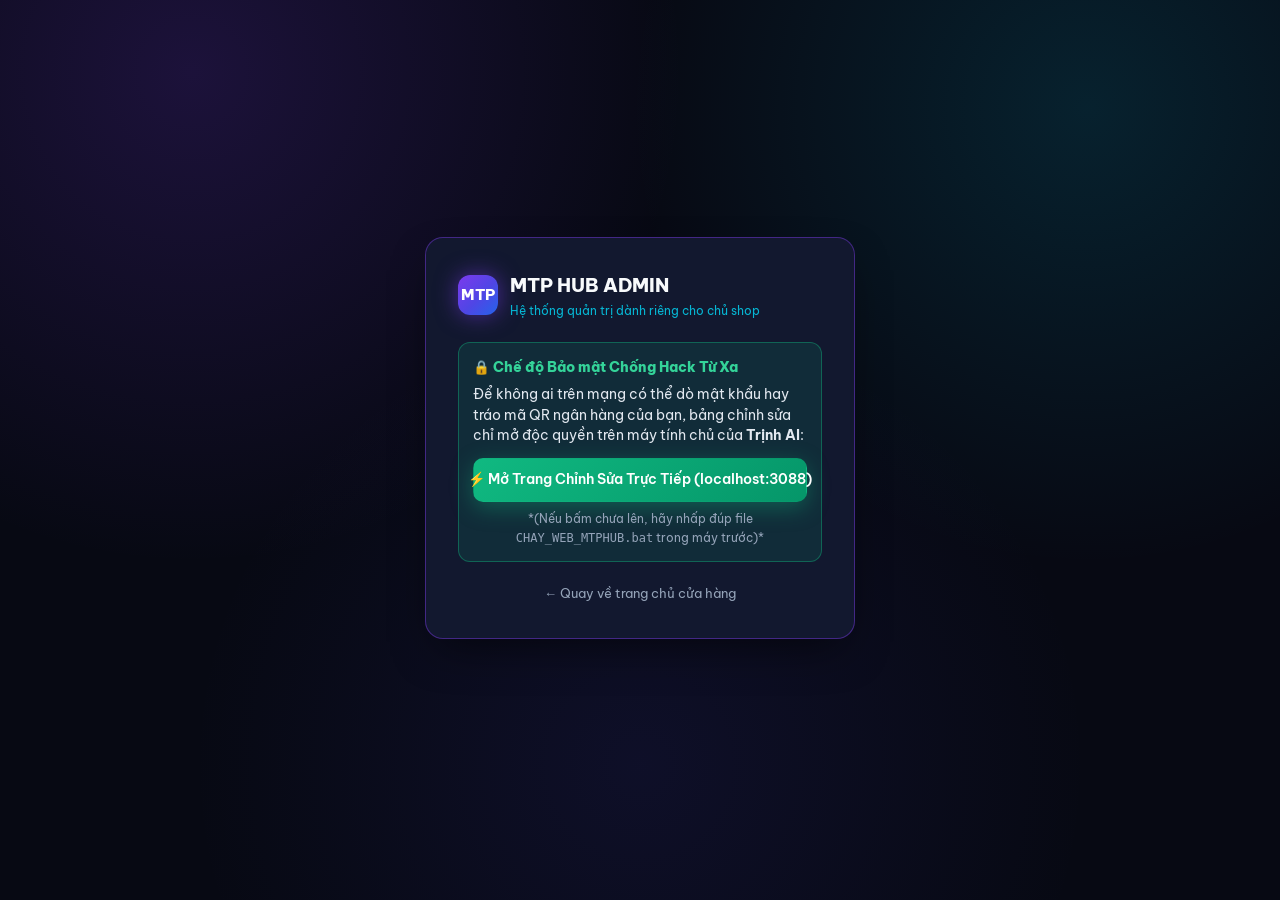
<file: admin.html>
<!DOCTYPE html>
<html lang="vi">
<head>
  <meta charset="UTF-8" />
  <meta name="viewport" content="width=device-width, initial-scale=1.0" />
  <title>MTP Hub Admin — Quản Trị Cửa Hàng & Cấp Key</title>
  <link rel="stylesheet" href="css/styles.css" />
</head>
<body>
  <div id="toastWrap" class="toast-wrap"></div>

  <!-- ======================================================================
       MÀN HÌNH ĐĂNG NHẬP ADMIN
       ====================================================================== -->
  <div id="adminLoginScreen" style="min-height:100vh; display:flex; align-items:center; justify-content:center; padding:20px;">
    <div class="panel-card" style="width:100%; max-width:430px; padding:32px; border-color:rgba(124,58,237,0.45); box-shadow:var(--shadow-card);">
      <div style="display:flex; align-items:center; gap:12px; margin-bottom:22px;">
        <div class="brand-mark">MTP</div>
        <div>
          <div style="font-weight:800; font-size:19px;">MTP HUB ADMIN</div>
          <div style="font-size:12px; color:var(--accent-cyan);">Hệ thống quản trị dành riêng cho chủ shop</div>
        </div>
      </div>

      <div id="cloudAdminNotice" style="display:none; margin-bottom:18px; padding:14px; border-radius:12px; background:rgba(16,185,129,0.12); border:1px solid rgba(16,185,129,0.4); font-size:13.5px; line-height:1.55;">
        <div style="font-weight:800; color:#34d399; margin-bottom:6px;">🔒 Chế độ Bảo mật Chống Hack Từ Xa</div>
        <div style="color:#e2e8f0; margin-bottom:12px;">
          Để không ai trên mạng có thể dò mật khẩu hay tráo mã QR ngân hàng của bạn, bảng chỉnh sửa chỉ mở độc quyền trên máy tính chủ của <strong>Trịnh AI</strong>:
        </div>
        <a href="http://localhost:3088/admin" class="btn btn-emerald" style="width:100%; justify-content:center;">
          ⚡ Mở Trang Chỉnh Sửa Trực Tiếp (localhost:3088)
        </a>
        <div style="font-size:12px; color:var(--text-secondary); margin-top:8px; text-align:center;">
          *(Nếu bấm chưa lên, hãy nhấp đúp file <code>CHAY_WEB_MTPHUB.bat</code> trong máy trước)*
        </div>
      </div>

      <form id="adminLoginForm" onsubmit="handleAdminLogin(event)">
        <div class="form-group">
          <label class="field-label" for="adminPassInput">Mật khẩu Quản trị viên</label>
          <input
            type="password"
            id="adminPassInput"
            class="input-control"
            placeholder="Nhập mật khẩu Admin..."
            required
          />
        </div>
        <button type="submit" class="btn btn-primary btn-lg" style="width:100%; margin-top:6px;">
          🔐 Đăng Nhập Quản Trị
        </button>
      </form>

      <div style="margin-top:18px; text-align:center;">
        <a href="./" style="font-size:13px; color:var(--text-secondary);">← Quay về trang chủ cửa hàng</a>
      </div>
    </div>
  </div>

  <!-- ======================================================================
       GIAO DIỆN QUẢN TRỊ CHÍNH (DASHBOARD)
       ====================================================================== -->
  <div id="adminAppShell" class="admin-shell" style="display:none;">
    <!-- Sidebar trái -->
    <aside class="admin-sidebar">
      <a href="./" class="brand" style="padding:6px 10px 18px;" title="Mở trang chủ">
        <div class="brand-mark">MTP</div>
        <div>
          <span style="font-size:16px;">MTP ADMIN</span>
          <span class="brand-sub">mtphub.com</span>
        </div>
      </a>

      <button class="admin-nav-btn active" data-tab="orders" onclick="switchAdminTab('orders')">
        📦 Đơn Hàng & Cấp Key
      </button>
      <button class="admin-nav-btn" data-tab="tools" onclick="switchAdminTab('tools')">
        🛠️ Quản Lý Tool & Giá
      </button>
      <button class="admin-nav-btn" data-tab="vietqr" onclick="switchAdminTab('vietqr')">
        🏦 Ngân Hàng VietQR
      </button>
      <button class="admin-nav-btn" data-tab="settings" onclick="switchAdminTab('settings')">
        ⚙️ Cài Đặt Shop & Mật Khẩu
      </button>

      <div style="margin-top:auto; padding-top:18px; border-top:1px solid var(--border-subtle); display:flex; flex-direction:column; gap:8px;">
        <a href="./" target="_blank" class="btn btn-outline btn-sm" style="justify-content:flex-start;">🌐 Xem Trang Web Khách</a>
        <button type="button" class="btn btn-danger btn-sm" style="justify-content:flex-start;" onclick="logoutAdmin()">🚪 Đăng Xuất</button>
      </div>
    </aside>

    <!-- Khu vực nội dung chính -->
    <main class="admin-main">
      <div class="admin-topbar">
        <div>
          <h1 style="font-size:24px; font-weight:800;" id="adminPageTitle">Bảng Điều Khiển & Quản Lý Đơn Hàng</h1>
          <p style="font-size:13.5px; color:var(--text-secondary);">Mọi thay đổi được lưu trực tiếp và cập nhật ngay lên trang bán hàng.</p>
        </div>
        <div style="display:flex; flex-wrap:wrap; gap:10px;">
          <button type="button" class="btn btn-outline" onclick="refreshDashboard()">🔄 Làm Mới</button>
          <button type="button" class="btn btn-primary" onclick="openToolEditor(null)">➕ Thêm Tool Mới</button>
          <button type="button" id="publishLiveBtn" class="btn btn-emerald" onclick="publishToLiveWeb()">🚀 Cập Nhật Lên mtphub.com</button>
        </div>
      </div>

      <!-- 4 Thẻ thống kê KPI -->
      <div class="kpi-grid">
        <div class="kpi-card">
          <div class="kpi-label">💰 Tổng Doanh Thu Đã Duyệt</div>
          <div class="kpi-value" id="kpiRevenue" style="color:#34d399;">0đ</div>
        </div>
        <div class="kpi-card">
          <div class="kpi-label">🔑 Key Bản Quyền Đã Cấp</div>
          <div class="kpi-value" id="kpiActiveKeys">0 Keys</div>
        </div>
        <div class="kpi-card">
          <div class="kpi-label">⏳ Đơn Hàng Chờ Xử Lý</div>
          <div class="kpi-value" id="kpiPending" style="color:#fbbf24;">0 Đơn</div>
        </div>
        <div class="kpi-card">
          <div class="kpi-label">🛠️ Tổng Số Tool Trong Kho</div>
          <div class="kpi-value" id="kpiTotalTools">0 Tools</div>
        </div>
      </div>

      <!-- TAB 1: QUẢN LÝ ĐƠN HÀNG & CẤP KEY -->
      <section id="tab-orders" class="admin-tab-section">
        <div class="panel-card">
          <div style="display:flex; flex-wrap:wrap; justify-content:space-between; align-items:center; gap:12px; margin-bottom:16px;">
            <h2 style="font-size:18px; font-weight:800;">Quản Lý Đơn Hàng & Cấp Key Bản Quyền</h2>
            <input
              type="text"
              id="orderSearchInput"
              class="input-control"
              style="max-width:300px;"
              placeholder="Tìm SĐT, Mã máy, Mã đơn..."
              oninput="renderAdminOrders()"
            />
          </div>
          <div style="overflow-x:auto;">
            <table class="data-table">
              <thead>
                <tr>
                  <th>Mã Đơn</th>
                  <th>Khách Hàng (Zalo)</th>
                  <th>Phần Mềm & Gói</th>
                  <th>Mã Máy (Hardware ID)</th>
                  <th>Số Tiền</th>
                  <th>Trạng Thái</th>
                  <th>Thao Tác</th>
                </tr>
              </thead>
              <tbody id="adminOrdersBody"></tbody>
            </table>
          </div>
        </div>
      </section>

      <!-- TAB 2: QUẢN LÝ TOOL & BẢNG GIÁ -->
      <section id="tab-tools" class="admin-tab-section" style="display:none;">
        <div class="panel-card">
          <div style="display:flex; justify-content:space-between; align-items:center; margin-bottom:16px;">
            <h2 style="font-size:18px; font-weight:800;">Danh Sách Các Tool Đang Bán</h2>
            <button type="button" class="btn btn-primary btn-sm" onclick="openToolEditor(null)">➕ Thêm Tool Mới</button>
          </div>
          <div style="overflow-x:auto;">
            <table class="data-table">
              <thead>
                <tr>
                  <th>Tên Phần Mềm</th>
                  <th>Mã CK</th>
                  <th>Bảng Giá Các Gói</th>
                  <th>Link Tải & Video</th>
                  <th>Hiển Thị</th>
                  <th>Chỉnh Sửa</th>
                </tr>
              </thead>
              <tbody id="adminToolsBody"></tbody>
            </table>
          </div>
        </div>
      </section>

      <!-- TAB 3: CẤU HÌNH NGÂN HÀNG VIETQR -->
      <section id="tab-vietqr" class="admin-tab-section" style="display:none;">
        <div class="panel-card">
          <h2 style="font-size:18px; font-weight:800; margin-bottom:6px;">🏦 Cấu Hình Tài Khoản Nhận Tiền VietQR</h2>
          <p style="font-size:13.5px; color:var(--text-secondary); margin-bottom:20px;">
            Điền Số tài khoản ngân hàng của bạn để web tự động sinh mã QR chuyển khoản chính xác số tiền & nội dung cho khách quét.
          </p>

          <div class="checkout-grid">
            <form onsubmit="saveBankSettings(event)">
              <div class="form-group">
                <label class="field-label">Chọn Ngân Hàng Nhận Tiền</label>
                <select id="cfgBankId" class="input-control" onchange="updateAdminQrPreview()">
                  <option value="MB|MB Bank (Quân Đội)">MB Bank (Ngân hàng Quân Đội)</option>
                  <option value="VCB|Vietcombank">Vietcombank (Ngoại Thương)</option>
                  <option value="TCB|Techcombank">Techcombank (Kỹ Thương)</option>
                  <option value="ACB|ACB">ACB (Á Châu)</option>
                  <option value="ICB|VietinBank">VietinBank (Công Thương)</option>
                  <option value="BIDV|BIDV">BIDV (Đầu Tư & Phát Triển)</option>
                  <option value="VPB|VPBank">VPBank (Việt Nam Thịnh Vượng)</option>
                  <option value="TPB|TPBank">TPBank (Tiên Phong)</option>
                  <option value="VBA|Agribank">Agribank</option>
                  <option value="STB|Sacombank">Sacombank</option>
                  <option value="VIB|VIB">VIB (Quốc Tế)</option>
                  <option value="MSB|MSB">MSB (Hàng Hải)</option>
                  <option value="HDB|HDBank">HDBank</option>
                  <option value="OCB|OCB">OCB (Phương Đông)</option>
                  <option value="TIMO|Timo">Timo Digital Bank</option>
                  <option value="CAKE|Cake by VPBank">Cake by VPBank</option>
                </select>
              </div>

              <div class="form-group">
                <label class="field-label">Số Tài Khoản Ngân Hàng *</label>
                <input
                  type="text"
                  id="cfgAccNo"
                  class="input-control mono"
                  placeholder="Nhập số tài khoản của bạn..."
                  oninput="updateAdminQrPreview()"
                />
              </div>

              <div class="form-group">
                <label class="field-label">Tên Chủ Tài Khoản (Viết hoa không dấu) *</label>
                <input
                  type="text"
                  id="cfgAccName"
                  class="input-control mono"
                  placeholder="VD: NGUYEN VAN A"
                  oninput="updateAdminQrPreview()"
                />
              </div>

              <div class="form-group">
                <label class="field-label">Tiền tố nội dung chuyển khoản</label>
                <input
                  type="text"
                  id="cfgMemoPrefix"
                  class="input-control mono"
                  placeholder="VD: MTP"
                  oninput="updateAdminQrPreview()"
                />
              </div>

              <button type="submit" class="btn btn-emerald btn-lg">💾 Lưu Cấu Hình VietQR</button>
            </form>

            <div>
              <div class="vietqr-card">
                <div class="vietqr-brand-row">
                  <span class="vietqr-red">VietQR</span>
                  <span style="color:#cbd5e1;">|</span>
                  <span class="napas-blue">Xem Thử Mã QR</span>
                </div>
                <div class="qr-frame" id="adminQrPreviewBox"></div>
                <div class="qr-scan-caption">Mã QR thử với số tiền 499.000đ</div>
              </div>
            </div>
          </div>
        </div>
      </section>

      <!-- TAB 4: CÀI ĐẶT SHOP, ZALO/TELE & ĐỔI MẬT KHẨU -->
      <section id="tab-settings" class="admin-tab-section" style="display:none;">
        <div class="panel-card">
          <h2 style="font-size:18px; font-weight:800; margin-bottom:18px;">⚙️ Thông Tin Thương Hiệu & Liên Hệ</h2>
          <form onsubmit="saveGeneralSettings(event)">
            <div style="display:grid; grid-template-columns:repeat(auto-fit, minmax(260px, 1fr)); gap:16px;">
              <div class="form-group">
                <label class="field-label">Tên Thương Hiệu / Shop</label>
                <input type="text" id="setBrandName" class="input-control" />
              </div>
              <div class="form-group">
                <label class="field-label">Tên Miền Hiển Thị</label>
                <input type="text" id="setDomain" class="input-control mono" />
              </div>
              <div class="form-group">
                <label class="field-label">Số Điện Thoại Zalo Chính</label>
                <input type="text" id="setZalo" class="input-control mono" />
              </div>
              <div class="form-group">
                <label class="field-label">Link Telegram Nhận Tin Nhắn</label>
                <input type="text" id="setTeleLink" class="input-control mono" placeholder="https://t.me/+84397022195 hoặc https://t.me/username" />
              </div>
            </div>

            <div class="form-group">
              <label class="field-label">Tiêu Đề Lớn Đầu Trang (Hero Title)</label>
              <input type="text" id="setHeroTitle" class="input-control" />
            </div>

            <div class="form-group">
              <label class="field-label">Mô Tả Phụ Đầu Trang</label>
              <textarea id="setHeroSubtitle" rows="2" class="input-control"></textarea>
            </div>

            <div class="form-group">
              <label class="field-label">Thanh Thông Báo Khuyến Mãi Trên Cùng</label>
              <input type="text" id="setAnnouncement" class="input-control" />
            </div>

            <div class="form-group" style="max-width:420px; padding-top:10px; border-top:1px solid var(--border-subtle);">
              <label class="field-label">Đổi Mật Khẩu Admin Mới (Bỏ trống nếu giữ nguyên)</label>
              <input type="password" id="setNewPassword" class="input-control" placeholder="Tối thiểu 6 ký tự..." />
            </div>

            <div style="display:flex; flex-wrap:wrap; gap:12px; margin-top:16px;">
              <button type="submit" class="btn btn-primary btn-lg">💾 Lưu Mọi Cài Đặt</button>
              <button type="button" class="btn btn-outline btn-lg" onclick="exportBackupJson()">📥 Tải Sao Lưu Dữ Liệu (.JSON)</button>
            </div>
          </form>
        </div>
      </section>
    </main>
  </div>

  <!-- ======================================================================
       MODAL CẤP KEY CHO KHÁCH HÀNG
       ====================================================================== -->
  <div id="issueKeyModal" class="modal-backdrop" onclick="if(event.target.id==='issueKeyModal') closeAdminModal('issueKeyModal')">
    <div class="modal-panel" style="max-width:580px;">
      <button class="modal-close" onclick="closeAdminModal('issueKeyModal')">✕</button>
      <div class="modal-title">🔑 Cấp Key Bản Quyền & Cập Nhật Đơn Hàng</div>
      <div id="issueOrderSummary" style="padding:12px 14px; border-radius:10px; background:rgba(255,255,255,0.04); margin-bottom:16px; font-size:13.5px;"></div>

      <input type="hidden" id="issueOrderId" />
      <div class="form-group">
        <label class="field-label">Trạng Thái Đơn Hàng</label>
        <select id="issueStatus" class="input-control">
          <option value="pending">⏳ Chờ xác nhận thanh toán</option>
          <option value="paid">💎 Đã nhận tiền (Chờ gửi Key)</option>
          <option value="key_sent">✅ Đã cấp Key bản quyền (Hoàn tất)</option>
          <option value="cancelled">❌ Đã hủy</option>
        </select>
      </div>

      <div class="form-group">
        <label class="field-label">Mã Máy Phần Cứng (Hardware ID)</label>
        <div style="display:flex; gap:8px;">
          <input type="text" id="issueHardwareId" class="input-control mono" />
          <button type="button" class="btn btn-outline btn-sm" onclick="copyTextValue('issueHardwareId')">📋 Copy Mã Máy</button>
        </div>
      </div>

      <div class="form-group">
        <label class="field-label">Dán Mã Key Bản Quyền (VD: IZLIC1... hoặc Link tải riêng)</label>
        <textarea
          id="issueLicenseKey"
          rows="3"
          class="input-control mono"
          placeholder="Dán chuỗi Key đã tạo từ tool cấp key của bạn vào đây. Khách vào mục Tra Cứu Key trên web sẽ nhận được ngay + tải được file license.lic!"
        ></textarea>
      </div>

      <div style="display:flex; justify-content:flex-end; gap:10px; margin-top:16px;">
        <button type="button" class="btn btn-outline" onclick="closeAdminModal('issueKeyModal')">Hủy</button>
        <button type="button" class="btn btn-emerald" onclick="saveIssuedKey()">✅ Lưu & Kích Hoạt Key Cho Khách</button>
      </div>
    </div>
  </div>

  <!-- ======================================================================
       MODAL THÊM / CHỈNH SỬA TOOL & BẢNG GIÁ
       ====================================================================== -->
  <div id="toolEditorModal" class="modal-backdrop" onclick="if(event.target.id==='toolEditorModal') closeAdminModal('toolEditorModal')">
    <div class="modal-panel purple-glow" style="max-width:780px;">
      <button class="modal-close" onclick="closeAdminModal('toolEditorModal')">✕</button>
      <div class="modal-title" id="toolEditorTitle">🛠️ Thêm / Chỉnh Sửa Phần Mềm</div>

      <form onsubmit="saveToolFromModal(event)">
        <input type="hidden" id="editToolId" />

        <div style="display:grid; grid-template-columns:2fr 1fr 1fr; gap:12px;">
          <div class="form-group">
            <label class="field-label">Tên Phần Mềm *</label>
            <input type="text" id="editToolName" class="input-control" required placeholder="VD: InfoZoom Auto Studio Pro" />
          </div>
          <div class="form-group">
            <label class="field-label">Mã CK Ngắn</label>
            <input type="text" id="editToolCode" class="input-control mono" placeholder="VD: IZPRO" />
          </div>
          <div class="form-group">
            <label class="field-label">Nhãn Nổi Bật</label>
            <input type="text" id="editToolBadge" class="input-control" placeholder="VD: BÁN CHẠY #1" />
          </div>
        </div>

        <div style="display:grid; grid-template-columns:1.5fr 1fr 1fr; gap:12px;">
          <div class="form-group">
            <label class="field-label">Dòng Mô Tả Ngắn Dưới Tên</label>
            <input type="text" id="editToolSubtitle" class="input-control" placeholder="VD: Hệ thống tự động hóa Video 60FPS" />
          </div>
          <div class="form-group">
            <label class="field-label">Danh Mục Lọc</label>
            <select id="editToolCategory" class="input-control">
              <option value="channel-farming">Nuôi Kênh YouTube</option>
              <option value="ai-voice">Tạo Giọng Nói AI</option>
              <option value="data-video">Chạy Dữ Liệu Các Năm</option>
              <option value="3d-studio">3D Studio 60FPS</option>
              <option value="ai-automation">Veo3 & Video AI</option>
              <option value="tiktok-ai">TikTok AI</option>
            </select>
          </div>
          <div class="form-group">
            <label class="field-label">Phiên Bản</label>
            <input type="text" id="editToolVersion" class="input-control mono" placeholder="v2.0 Pro" />
          </div>
        </div>

        <div class="form-group">
          <label class="field-label">Giới Thiệu Tóm Tắt (Hiện ngoài thẻ sản phẩm)</label>
          <textarea id="editToolShortDesc" rows="2" class="input-control"></textarea>
        </div>

        <div style="display:grid; grid-template-columns:1fr 1fr; gap:12px;">
          <div class="form-group">
            <label class="field-label">Link Tải Bản Chính / Bản CPU (GitHub / Drive)</label>
            <input type="text" id="editToolDownloadUrl" class="input-control mono" placeholder="https://github.com/.../Portable.rar" />
          </div>
          <div class="form-group">
            <label class="field-label">Link Tải Bản NVIDIA GPU (Tùy chọn — Hiện bảng 2 nút CPU/GPU)</label>
            <input type="text" id="editToolDownloadUrlGpu" class="input-control mono" placeholder="Bỏ trống nếu chỉ có 1 bản cài đặt" />
          </div>
        </div>

        <div class="form-group">
          <label class="field-label">Link Video Demo YouTube (Tùy chọn)</label>
          <input type="text" id="editToolDemoUrl" class="input-control mono" placeholder="https://www.youtube.com/watch?v=..." />
        </div>

        <div style="display:grid; grid-template-columns:1fr 1fr; gap:12px;">
          <div class="form-group">
            <label class="field-label">Phong Cách Ảnh Bìa Tự Động</label>
            <select id="editToolTheme" class="input-control">
              <option value="ytmanager">Đồ họa Nuôi & Quản Lý Đa Kênh 24/7</option>
              <option value="voiceclone">Đồ họa Sóng Âm AI Voice Clone</option>
              <option value="barchart">Đồ họa Chạy Dữ Liệu Các Năm 60FPS</option>
              <option value="gravity3d">Đồ họa Sân Khấu 3D Gravity</option>
              <option value="veo3rain">Đồ họa Phố Mưa Điện Ảnh Veo3</option>
              <option value="ytscout">Đồ họa Radar Săn Kênh Viral</option>
              <option value="tiktokflow">Đồ họa Ảnh TikTok Flow AI</option>
            </select>
          </div>
          <div class="form-group">
            <label class="field-label">Hoặc Link Ảnh Bìa Tùy Chỉnh (Nếu có)</label>
            <input type="text" id="editToolCustomImg" class="input-control mono" placeholder="Bỏ trống để dùng đồ họa Studio tự động" />
          </div>
        </div>

        <div class="form-group">
          <label class="field-label">Danh Sách Tính Năng Chi Tiết (Mỗi dòng 1 tính năng)</label>
          <textarea id="editToolFeatures" rows="4" class="input-control" placeholder="Bản Portable giải nén chạy ngay&#10;Xuất video 4K 60FPS siêu nét..."></textarea>
        </div>

        <!-- 3 Gói Giá -->
        <label class="field-label" style="color:#34d399;">💎 Cấu Hình Bảng Giá (VNĐ — nhập số viết liền không dấu chấm, VD: 499000)</label>
        <div style="display:grid; grid-template-columns:repeat(3, 1fr); gap:10px; margin-bottom:16px;">
          <div style="padding:12px; border-radius:10px; background:rgba(255,255,255,0.03); border:1px solid var(--border-subtle);">
            <div style="font-weight:700; font-size:13px; margin-bottom:6px;">Gói 1 (Ngắn hạn)</div>
            <input type="text" id="p1Name" class="input-control" style="margin-bottom:6px;" placeholder="Gói 1 Tháng" />
            <input type="number" id="p1Price" class="input-control mono" style="margin-bottom:6px;" placeholder="Giá bán (VD: 199000)" />
            <input type="number" id="p1Old" class="input-control mono" placeholder="Giá gạch ngang" />
          </div>

          <div style="padding:12px; border-radius:10px; background:rgba(255,255,255,0.03); border:1px solid var(--border-subtle);">
            <div style="font-weight:700; font-size:13px; margin-bottom:6px;">Gói 2 (Trung hạn)</div>
            <input type="text" id="p2Name" class="input-control" style="margin-bottom:6px;" placeholder="Gói 6 Tháng" />
            <input type="number" id="p2Price" class="input-control mono" style="margin-bottom:6px;" placeholder="Giá bán (VD: 349000)" />
            <input type="number" id="p2Old" class="input-control mono" placeholder="Giá gạch ngang" />
          </div>

          <div style="padding:12px; border-radius:10px; background:rgba(16,185,129,0.08); border:1px solid rgba(16,185,129,0.4);">
            <div style="font-weight:700; font-size:13px; margin-bottom:6px; color:#34d399;">Gói 3 (Vĩnh Viễn - Nổi bật)</div>
            <input type="text" id="p3Name" class="input-control" style="margin-bottom:6px;" placeholder="Vĩnh Viễn VIP" />
            <input type="number" id="p3Price" class="input-control mono" style="margin-bottom:6px;" placeholder="Giá bán (VD: 499000)" />
            <input type="number" id="p3Old" class="input-control mono" placeholder="Giá gạch ngang" />
          </div>
        </div>

        <div style="display:flex; flex-wrap:wrap; align-items:center; justify-content:space-between; gap:14px;">
          <div style="display:flex; gap:18px; font-size:13.5px;">
            <label style="display:flex; align-items:center; gap:7px; cursor:pointer;">
              <input type="checkbox" id="editToolActive" checked /> Hiển thị bán trên Web
            </label>
            <label style="display:flex; align-items:center; gap:7px; cursor:pointer;">
              <input type="checkbox" id="editToolReqHw" checked /> Yêu cầu nhập Mã máy
            </label>
          </div>

          <div style="display:flex; gap:10px;">
            <button type="button" class="btn btn-outline" onclick="closeAdminModal('toolEditorModal')">Đóng</button>
            <button type="submit" class="btn btn-primary">💾 Lưu Phần Mềm</button>
          </div>
        </div>
      </form>
    </div>
  </div>

  <script src="js/admin.js"></script>
</body>
</html>
</file>
<file: css/styles.css>
/* ==========================================================================
   MTP HUB (mtphub.com) - MODERN CYBER SAAS DESIGN SYSTEM
   ========================================================================== */
@import url('https://fonts.googleapis.com/css2?family=Be+Vietnam+Pro:wght@400;500;600;700;800&family=JetBrains+Mono:wght@500;600;700&display=swap');

:root {
  --bg-deep: #070913;
  --bg-surface: #0e1324;
  --bg-card: #12182f;
  --bg-card-hover: #171f3c;
  --bg-elevated: #1a2342;
  --border-subtle: rgba(148, 163, 184, 0.14);
  --border-glow: rgba(124, 58, 237, 0.55);
  --border-emerald: rgba(16, 185, 129, 0.55);

  --text-primary: #f8fafc;
  --text-secondary: #94a3b8;
  --text-muted: #64748b;

  --accent-purple: #7c3aed;
  --accent-indigo: #4f46e5;
  --accent-cyan: #06b6d4;
  --accent-emerald: #10b981;
  --accent-amber: #f59e0b;
  --accent-rose: #f43f5e;

  --grad-primary: linear-gradient(135deg, #7c3aed 0%, #4f46e5 55%, #2563eb 100%);
  --grad-emerald: linear-gradient(135deg, #10b981 0%, #059669 100%);
  --grad-zalo: linear-gradient(135deg, #0068ff 0%, #0091ff 100%);
  --grad-tele: linear-gradient(135deg, #229ed9 0%, #1d8cc2 100%);

  --radius-sm: 10px;
  --radius-md: 14px;
  --radius-lg: 20px;
  --radius-xl: 24px;
  --shadow-card: 0 18px 45px -15px rgba(0, 0, 0, 0.65);
  --shadow-glow: 0 0 28px rgba(124, 58, 237, 0.38);
}

*, *::before, *::after {
  box-sizing: border-box;
  margin: 0;
  padding: 0;
}

html {
  scroll-behavior: smooth;
}

body {
  font-family: 'Be Vietnam Pro', -apple-system, BlinkMacSystemFont, 'Segoe UI', Roboto, sans-serif;
  background-color: var(--bg-deep);
  background-image:
    radial-gradient(circle at 15% 8%, rgba(124, 58, 237, 0.18) 0%, transparent 36%),
    radial-gradient(circle at 85% 12%, rgba(6, 182, 212, 0.14) 0%, transparent 34%),
    radial-gradient(circle at 50% 85%, rgba(79, 70, 229, 0.1) 0%, transparent 45%);
  color: var(--text-primary);
  line-height: 1.6;
  min-height: 100vh;
  overflow-x: hidden;
}

a {
  color: inherit;
  text-decoration: none;
}

button, input, select, textarea {
  font-family: inherit;
}

.mono {
  font-family: 'JetBrains Mono', monospace;
}

.container {
  width: 100%;
  max-width: 1260px;
  margin: 0 auto;
  padding: 0 22px;
}

/* Announcement Top Bar */
.top-banner {
  background: linear-gradient(90deg, rgba(124, 58, 237, 0.24), rgba(6, 182, 212, 0.22), rgba(124, 58, 237, 0.24));
  border-bottom: 1px solid rgba(124, 58, 237, 0.3);
  font-size: 13px;
  font-weight: 500;
  text-align: center;
  padding: 9px 16px;
  color: #e2e8f0;
}

/* Navbar */
.navbar {
  position: sticky;
  top: 0;
  z-index: 100;
  background: rgba(7, 9, 19, 0.84);
  backdrop-filter: blur(16px);
  border-bottom: 1px solid var(--border-subtle);
}

.navbar-inner {
  display: flex;
  align-items: center;
  justify-content: space-between;
  height: 74px;
  gap: 18px;
}

.brand {
  display: flex;
  align-items: center;
  gap: 12px;
  font-weight: 800;
  font-size: 20px;
  letter-spacing: -0.02em;
}

.brand-mark {
  width: 40px;
  height: 40px;
  border-radius: 12px;
  background: var(--grad-primary);
  display: flex;
  align-items: center;
  justify-content: center;
  font-weight: 800;
  font-size: 15px;
  color: #fff;
  box-shadow: 0 0 22px rgba(124, 58, 237, 0.55);
}

.brand-sub {
  display: block;
  font-size: 11px;
  font-weight: 500;
  color: var(--accent-cyan);
  letter-spacing: 0.04em;
}

.nav-links {
  display: flex;
  align-items: center;
  gap: 26px;
}

.nav-link {
  font-size: 14.5px;
  font-weight: 600;
  color: var(--text-secondary);
  transition: color 0.2s ease;
  cursor: pointer;
  background: none;
  border: none;
}

.nav-link:hover, .nav-link.active {
  color: #fff;
}

.nav-actions {
  display: flex;
  align-items: center;
  gap: 10px;
}

/* Buttons */
.btn {
  display: inline-flex;
  align-items: center;
  justify-content: center;
  gap: 8px;
  padding: 10px 18px;
  border-radius: var(--radius-sm);
  font-size: 14px;
  font-weight: 600;
  border: 1px solid transparent;
  cursor: pointer;
  transition: all 0.2s ease;
  white-space: nowrap;
}

.btn-primary {
  background: var(--grad-primary);
  color: #fff;
  box-shadow: 0 6px 22px rgba(124, 58, 237, 0.4);
}
.btn-primary:hover {
  transform: translateY(-1px);
  box-shadow: 0 10px 28px rgba(124, 58, 237, 0.6);
}

.btn-emerald {
  background: var(--grad-emerald);
  color: #fff;
  box-shadow: 0 6px 22px rgba(16, 185, 129, 0.35);
}
.btn-emerald:hover {
  transform: translateY(-1px);
  box-shadow: 0 10px 28px rgba(16, 185, 129, 0.55);
}

.btn-outline {
  background: rgba(255, 255, 255, 0.03);
  border-color: rgba(148, 163, 184, 0.25);
  color: var(--text-primary);
}
.btn-outline:hover {
  background: rgba(255, 255, 255, 0.08);
  border-color: rgba(255, 255, 255, 0.4);
}

.btn-zalo {
  background: rgba(0, 104, 255, 0.14);
  border-color: rgba(0, 145, 255, 0.45);
  color: #60a5fa;
}
.btn-zalo:hover {
  background: var(--grad-zalo);
  color: #fff;
}

.btn-tele {
  background: rgba(34, 158, 217, 0.14);
  border-color: rgba(34, 158, 217, 0.45);
  color: #38bdf8;
}
.btn-tele:hover {
  background: var(--grad-tele);
  color: #fff;
}

.btn-danger {
  background: rgba(244, 63, 94, 0.14);
  border-color: rgba(244, 63, 94, 0.4);
  color: #fb7185;
}
.btn-danger:hover {
  background: #e11d48;
  color: #fff;
}

.btn-sm {
  padding: 7px 13px;
  font-size: 13px;
  border-radius: 8px;
}

.btn-lg {
  padding: 13px 24px;
  font-size: 15px;
  border-radius: 12px;
}

/* Hero Section */
.hero {
  padding: 32px 0 22px;
  text-align: center;
  position: relative;
}

.hero-badge {
  display: inline-flex;
  align-items: center;
  gap: 8px;
  padding: 5px 14px;
  border-radius: 999px;
  background: rgba(124, 58, 237, 0.15);
  border: 1px solid rgba(124, 58, 237, 0.4);
  color: #c4b5fd;
  font-size: 12px;
  font-weight: 700;
  letter-spacing: 0.05em;
  margin-bottom: 12px;
}

.hero h1 {
  font-size: clamp(25px, 3.6vw, 42px);
  font-weight: 800;
  line-height: 1.18;
  letter-spacing: -0.025em;
  max-width: 820px;
  margin: 0 auto 10px;
  background: linear-gradient(180deg, #ffffff 25%, #cbd5e1 100%);
  -webkit-background-clip: text;
  -webkit-text-fill-color: transparent;
}

.hero p {
  color: var(--text-secondary);
  font-size: clamp(14px, 1.45vw, 16px);
  max-width: 700px;
  margin: 0 auto 18px;
}

.hero-trust-row {
  display: flex;
  flex-wrap: wrap;
  justify-content: center;
  gap: 10px 22px;
  margin-top: 16px;
  color: var(--text-secondary);
  font-size: 13px;
}

.trust-pill {
  display: inline-flex;
  align-items: center;
  gap: 7px;
}

.trust-dot {
  width: 8px;
  height: 8px;
  border-radius: 50%;
  background: var(--accent-emerald);
  box-shadow: 0 0 10px var(--accent-emerald);
}

/* Filter Bar */
.filter-bar {
  display: flex;
  flex-wrap: wrap;
  align-items: center;
  justify-content: space-between;
  gap: 14px;
  margin: 12px 0 28px;
  padding: 14px 18px;
  background: rgba(18, 24, 47, 0.72);
  border: 1px solid var(--border-subtle);
  border-radius: var(--radius-md);
}

.category-tabs {
  display: flex;
  flex-wrap: wrap;
  gap: 8px;
}

.cat-btn {
  padding: 8px 15px;
  border-radius: 999px;
  font-size: 13.5px;
  font-weight: 600;
  background: transparent;
  color: var(--text-secondary);
  border: 1px solid transparent;
  cursor: pointer;
  transition: all 0.2s;
}
.cat-btn:hover {
  color: #fff;
  background: rgba(255, 255, 255, 0.05);
}
.cat-btn.active {
  background: var(--grad-primary);
  color: #fff;
  box-shadow: 0 4px 14px rgba(124, 58, 237, 0.4);
}

.search-box {
  position: relative;
  min-width: 250px;
  flex: 0 1 300px;
}
.search-box input {
  width: 100%;
  padding: 9px 14px 9px 36px;
  border-radius: 10px;
  border: 1px solid var(--border-subtle);
  background: rgba(7, 9, 19, 0.65);
  color: #fff;
  font-size: 13.5px;
  outline: none;
}
.search-box input:focus {
  border-color: var(--accent-purple);
}
.search-icon {
  position: absolute;
  left: 12px;
  top: 50%;
  transform: translateY(-50%);
  color: var(--text-muted);
  font-size: 14px;
}

/* Tool Grid & Cards */
.tool-grid {
  display: grid;
  grid-template-columns: repeat(auto-fill, minmax(360px, 1fr));
  gap: 24px;
  margin-bottom: 64px;
}

.tool-card {
  background: var(--bg-card);
  border: 1px solid var(--border-subtle);
  border-radius: var(--radius-lg);
  padding: 18px;
  display: flex;
  flex-direction: column;
  box-shadow: var(--shadow-card);
  transition: transform 0.24s ease, border-color 0.24s ease, box-shadow 0.24s ease;
  position: relative;
}

.tool-card:hover {
  transform: translateY(-5px);
  border-color: rgba(124, 58, 237, 0.55);
  box-shadow: 0 22px 50px -12px rgba(0, 0, 0, 0.75), 0 0 26px rgba(124, 58, 237, 0.18);
}

.tool-card-header {
  display: flex;
  align-items: center;
  justify-content: space-between;
  gap: 10px;
  margin-bottom: 12px;
}

.tool-badge {
  display: inline-flex;
  align-items: center;
  padding: 4px 10px;
  border-radius: 999px;
  font-size: 11px;
  font-weight: 800;
  letter-spacing: 0.04em;
  background: rgba(124, 58, 237, 0.2);
  border: 1px solid rgba(124, 58, 237, 0.45);
  color: #ddd6fe;
}

.tool-version {
  font-size: 12px;
  color: var(--text-muted);
  font-weight: 600;
}

/* Rich Custom Graphic Preview Thumbnails */
.tool-thumb {
  position: relative;
  height: 192px;
  border-radius: 13px;
  overflow: hidden;
  background: #080c1a;
  border: 1px solid rgba(255, 255, 255, 0.07);
  margin-bottom: 16px;
  cursor: pointer;
}

.tool-thumb img {
  width: 100%;
  height: 100%;
  object-fit: cover;
  display: block;
}

.thumb-play-overlay {
  position: absolute;
  inset: 0;
  background: rgba(7, 9, 19, 0.25);
  display: flex;
  align-items: center;
  justify-content: center;
  transition: background 0.2s ease;
}
.tool-thumb:hover .thumb-play-overlay {
  background: rgba(7, 9, 19, 0.48);
}

.play-circle {
  width: 48px;
  height: 48px;
  border-radius: 50%;
  background: rgba(15, 23, 42, 0.82);
  border: 1.5px solid rgba(255, 255, 255, 0.35);
  backdrop-filter: blur(8px);
  display: flex;
  align-items: center;
  justify-content: center;
  color: #fff;
  font-size: 17px;
  transition: transform 0.2s ease, background 0.2s ease;
}
.tool-thumb:hover .play-circle {
  transform: scale(1.1);
  background: var(--accent-purple);
  border-color: #fff;
}

.thumb-corner-tag {
  position: absolute;
  bottom: 10px;
  right: 10px;
  background: rgba(7, 9, 19, 0.85);
  border: 1px solid rgba(255, 255, 255, 0.14);
  padding: 3px 9px;
  border-radius: 6px;
  font-size: 11px;
  font-weight: 700;
  color: #38bdf8;
}

.tool-primary-role {
  font-size: 21px;
  font-weight: 900;
  line-height: 1.35;
  color: #ffffff;
  margin-bottom: 6px;
  letter-spacing: -0.3px;
  text-shadow: 0 2px 10px rgba(0, 0, 0, 0.5);
}

.tool-primary-role mark {
  background: transparent;
  color: #38bdf8;
}

.tool-name-badge-row {
  display: inline-flex;
  align-items: center;
  gap: 6px;
  background: rgba(255, 255, 255, 0.05);
  border: 1px solid rgba(255, 255, 255, 0.1);
  padding: 3px 10px;
  border-radius: 6px;
  margin-bottom: 12px;
}

.tool-title {
  font-size: 12.5px;
  font-weight: 700;
  color: #38bdf8;
  margin-bottom: 0;
  letter-spacing: 0.3px;
}

.tool-subtitle {
  font-size: 13.5px;
  font-weight: 600;
  color: #c084fc;
  margin-bottom: 10px;
  line-height: 1.45;
}

.tool-desc {
  font-size: 13.5px;
  color: var(--text-secondary);
  margin-bottom: 14px;
  display: -webkit-box;
  -webkit-line-clamp: 3;
  -webkit-box-orient: vertical;
  overflow: hidden;
}

.tool-tags {
  display: flex;
  flex-wrap: wrap;
  gap: 6px;
  margin-bottom: 16px;
}
.mini-tag {
  font-size: 11.5px;
  font-weight: 600;
  padding: 4px 10px;
  border-radius: 999px;
  background: rgba(255, 255, 255, 0.05);
  border: 1px solid rgba(255, 255, 255, 0.08);
  color: #cbd5e1;
}

.tool-footer {
  margin-top: auto;
  padding-top: 14px;
  border-top: 1px solid var(--border-subtle);
}

.price-row {
  display: flex;
  align-items: baseline;
  justify-content: space-between;
  margin-bottom: 13px;
}

.price-main {
  font-size: 23px;
  font-weight: 800;
  color: #fff;
}
.price-old {
  font-size: 13px;
  color: var(--text-muted);
  text-decoration: line-through;
  margin-left: 8px;
}
.price-plan-hint {
  font-size: 12px;
  color: var(--accent-emerald);
  font-weight: 600;
}

.card-actions {
  display: grid;
  grid-template-columns: 1fr 1.25fr;
  gap: 10px;
}

/* How It Works Section */
.steps-section {
  margin: 20px 0 68px;
  padding: 36px 28px;
  border-radius: var(--radius-xl);
  background: linear-gradient(180deg, rgba(18, 24, 47, 0.85) 0%, rgba(12, 16, 33, 0.9) 100%);
  border: 1px solid var(--border-subtle);
}

.section-head {
  text-align: center;
  margin-bottom: 30px;
}
.section-head h2 {
  font-size: 26px;
  font-weight: 800;
  margin-bottom: 6px;
}
.section-head p {
  color: var(--text-secondary);
  font-size: 14.5px;
}

.steps-grid {
  display: grid;
  grid-template-columns: repeat(auto-fit, minmax(240px, 1fr));
  gap: 20px;
}

.step-box {
  background: rgba(7, 9, 19, 0.55);
  border: 1px solid var(--border-subtle);
  border-radius: var(--radius-md);
  padding: 22px;
}
.step-num {
  width: 34px;
  height: 34px;
  border-radius: 10px;
  background: var(--grad-primary);
  display: flex;
  align-items: center;
  justify-content: center;
  font-weight: 800;
  font-size: 15px;
  margin-bottom: 14px;
}
.step-box h3 {
  font-size: 16px;
  font-weight: 700;
  margin-bottom: 6px;
}
.step-box p {
  font-size: 13.5px;
  color: var(--text-secondary);
}

/* Footer */
.site-footer {
  border-top: 1px solid var(--border-subtle);
  padding: 36px 0 46px;
  color: var(--text-secondary);
  font-size: 13.5px;
}
.footer-inner {
  display: flex;
  flex-wrap: wrap;
  justify-content: space-between;
  align-items: center;
  gap: 18px;
}

/* Floating Quick Contact */
.floating-contact {
  position: fixed;
  right: 16px;
  bottom: 16px;
  z-index: 95;
  display: flex;
  flex-direction: column;
  align-items: flex-end;
  gap: 8px;
}
.float-pill {
  display: inline-flex;
  align-items: center;
  gap: 7px;
  padding: 9px 14px;
  border-radius: 999px;
  font-weight: 700;
  font-size: 12.5px;
  color: #fff;
  box-shadow: 0 8px 22px rgba(0, 0, 0, 0.55);
  transition: transform 0.2s ease;
}
.float-pill:hover {
  transform: translateY(-2px) scale(1.02);
}
.float-zalo {
  background: var(--grad-zalo);
}
.float-tele {
  background: var(--grad-tele);
}

/* ==========================================================================
   MODALS (VIETQR CHECKOUT, PRODUCT DEMO, KEY LOOKUP)
   ========================================================================== */
.modal-backdrop {
  position: fixed;
  inset: 0;
  z-index: 200;
  background: rgba(4, 6, 14, 0.82);
  backdrop-filter: blur(10px);
  display: none;
  align-items: center;
  justify-content: center;
  padding: 18px;
  overflow-y: auto;
}
.modal-backdrop.open {
  display: flex;
}

.modal-panel {
  width: 100%;
  max-width: 890px;
  background: #0f1528;
  border: 1.5px solid rgba(16, 185, 129, 0.45);
  border-radius: var(--radius-xl);
  box-shadow: 0 28px 70px rgba(0, 0, 0, 0.85), 0 0 40px rgba(16, 185, 129, 0.14);
  padding: 28px;
  position: relative;
  max-height: 92vh;
  overflow-y: auto;
}

.modal-panel.purple-glow {
  border-color: rgba(124, 58, 237, 0.5);
  box-shadow: 0 28px 70px rgba(0, 0, 0, 0.85), 0 0 40px rgba(124, 58, 237, 0.18);
}

.modal-close {
  position: absolute;
  top: 20px;
  right: 20px;
  width: 36px;
  height: 36px;
  border-radius: 10px;
  border: 1px solid var(--border-subtle);
  background: rgba(255, 255, 255, 0.04);
  color: var(--text-secondary);
  font-size: 18px;
  cursor: pointer;
  display: flex;
  align-items: center;
  justify-content: center;
}
.modal-close:hover {
  background: rgba(244, 63, 94, 0.2);
  color: #fff;
}

.modal-title {
  font-size: 21px;
  font-weight: 800;
  margin-bottom: 20px;
}

/* Checkout 2-Column Layout (Matches Mockup #2) */
.checkout-grid {
  display: grid;
  grid-template-columns: 1.12fr 0.95fr;
  gap: 24px;
  align-items: start;
}

.selected-tool-box {
  display: flex;
  align-items: center;
  gap: 14px;
  padding: 14px 16px;
  border-radius: var(--radius-md);
  background: rgba(255, 255, 255, 0.03);
  border: 1px solid var(--border-subtle);
  margin-bottom: 18px;
}

.selected-tool-icon {
  width: 46px;
  height: 46px;
  border-radius: 12px;
  background: var(--grad-primary);
  display: flex;
  align-items: center;
  justify-content: center;
  font-weight: 800;
  font-size: 15px;
  flex-shrink: 0;
}

.field-label {
  display: block;
  font-size: 13px;
  font-weight: 700;
  color: #cbd5e1;
  margin-bottom: 8px;
}

.plan-selector {
  display: grid;
  grid-template-columns: 1fr 1fr;
  gap: 10px;
  margin-bottom: 18px;
}

.plan-option {
  padding: 12px 14px;
  border-radius: 12px;
  background: rgba(255, 255, 255, 0.03);
  border: 1.5px solid var(--border-subtle);
  cursor: pointer;
  display: flex;
  align-items: center;
  gap: 10px;
  transition: all 0.18s ease;
}
.plan-option.full-span {
  grid-column: 1 / -1;
}
.plan-option:hover {
  border-color: rgba(16, 185, 129, 0.45);
}
.plan-option.active {
  background: rgba(16, 185, 129, 0.12);
  border-color: var(--accent-emerald);
  box-shadow: 0 0 18px rgba(16, 185, 129, 0.16);
}

.plan-dot {
  width: 20px;
  height: 20px;
  border-radius: 999px;
  border: 2px solid var(--text-muted);
  display: flex;
  align-items: center;
  justify-content: center;
  flex-shrink: 0;
}
.plan-option.active .plan-dot {
  border-color: var(--accent-emerald);
  background: var(--accent-emerald);
}
.plan-option.active .plan-dot::after {
  content: '';
  width: 8px;
  height: 8px;
  border-radius: 50%;
  background: #fff;
}

.form-group {
  margin-bottom: 14px;
}

.input-control {
  width: 100%;
  padding: 11px 14px;
  border-radius: 10px;
  border: 1px solid rgba(148, 163, 184, 0.25);
  background: rgba(7, 9, 19, 0.72);
  color: #fff;
  font-size: 14px;
  outline: none;
  transition: border-color 0.2s;
}
.input-control:focus {
  border-color: var(--accent-emerald);
}

/* White VietQR Card */
.vietqr-card {
  background: #ffffff;
  color: #0f172a;
  border-radius: 18px;
  padding: 20px;
  box-shadow: 0 14px 35px rgba(0, 0, 0, 0.35);
}

.vietqr-brand-row {
  display: flex;
  align-items: center;
  justify-content: center;
  gap: 18px;
  margin-bottom: 12px;
  font-weight: 800;
  font-size: 16px;
}
.vietqr-red {
  color: #dc2626;
}
.napas-blue {
  color: #0369a1;
}

.qr-frame {
  width: 215px;
  height: 215px;
  margin: 0 auto 10px;
  border-radius: 12px;
  border: 1px solid #e2e8f0;
  padding: 8px;
  display: flex;
  align-items: center;
  justify-content: center;
  background: #fff;
}
.qr-frame img {
  max-width: 100%;
  max-height: 100%;
  border-radius: 6px;
}

.qr-scan-caption {
  text-align: center;
  font-size: 12.5px;
  color: #475569;
  font-weight: 600;
  margin-bottom: 14px;
}

.bank-info-table {
  border-top: 1px dashed #cbd5e1;
  padding-top: 12px;
  font-size: 13px;
}
.bank-row {
  display: flex;
  justify-content: space-between;
  align-items: center;
  gap: 8px;
  padding: 5px 0;
}
.bank-row span:first-child {
  color: #64748b;
}
.bank-row strong {
  color: #0f172a;
  text-align: right;
}

.copy-mini-btn {
  border: 1px solid #cbd5e1;
  background: #f1f5f9;
  color: #0f172a;
  border-radius: 6px;
  padding: 2px 7px;
  font-size: 11px;
  font-weight: 700;
  cursor: pointer;
  margin-left: 5px;
}
.copy-mini-btn:hover {
  background: #e2e8f0;
}

/* ==========================================================================
   ADMIN DASHBOARD LAYOUT (Matches Mockup #3)
   ========================================================================== */
.admin-shell {
  display: grid;
  grid-template-columns: 255px 1fr;
  min-height: 100vh;
}

.admin-sidebar {
  background: #0b0f1e;
  border-right: 1px solid var(--border-subtle);
  padding: 22px 16px;
  display: flex;
  flex-direction: column;
  gap: 6px;
}

.admin-nav-btn {
  display: flex;
  align-items: center;
  gap: 11px;
  width: 100%;
  padding: 11px 14px;
  border-radius: 11px;
  border: 1px solid transparent;
  background: transparent;
  color: var(--text-secondary);
  font-size: 14px;
  font-weight: 600;
  text-align: left;
  cursor: pointer;
  transition: all 0.18s;
}
.admin-nav-btn:hover {
  background: rgba(255, 255, 255, 0.04);
  color: #fff;
}
.admin-nav-btn.active {
  background: rgba(124, 58, 237, 0.16);
  border-color: rgba(124, 58, 237, 0.55);
  color: #fff;
}

.admin-main {
  padding: 26px 32px;
  overflow-x: auto;
}

.admin-topbar {
  display: flex;
  flex-wrap: wrap;
  align-items: center;
  justify-content: space-between;
  gap: 16px;
  margin-bottom: 26px;
}

.kpi-grid {
  display: grid;
  grid-template-columns: repeat(auto-fit, minmax(215px, 1fr));
  gap: 18px;
  margin-bottom: 26px;
}

.kpi-card {
  background: var(--bg-card);
  border: 1px solid var(--border-subtle);
  border-radius: 16px;
  padding: 20px;
}
.kpi-label {
  font-size: 13px;
  color: var(--text-secondary);
  font-weight: 600;
  margin-bottom: 8px;
}
.kpi-value {
  font-size: 28px;
  font-weight: 800;
  color: #fff;
}

.panel-card {
  background: var(--bg-card);
  border: 1px solid var(--border-subtle);
  border-radius: 18px;
  padding: 22px;
  margin-bottom: 24px;
}

.data-table {
  width: 100%;
  border-collapse: collapse;
  font-size: 13.5px;
}
.data-table th {
  text-align: left;
  padding: 12px 10px;
  color: var(--text-secondary);
  font-weight: 600;
  border-bottom: 1px solid var(--border-subtle);
}
.data-table td {
  padding: 14px 10px;
  border-bottom: 1px solid rgba(148, 163, 184, 0.08);
  vertical-align: middle;
}

.status-badge {
  display: inline-flex;
  align-items: center;
  padding: 4px 10px;
  border-radius: 999px;
  font-size: 11.5px;
  font-weight: 700;
}
.status-pending {
  background: rgba(245, 158, 11, 0.16);
  color: #fbbf24;
  border: 1px solid rgba(245, 158, 11, 0.4);
}
.status-paid {
  background: rgba(6, 182, 212, 0.16);
  color: #22d3ee;
  border: 1px solid rgba(6, 182, 212, 0.4);
}
.status-key_sent {
  background: rgba(16, 185, 129, 0.16);
  color: #34d399;
  border: 1px solid rgba(16, 185, 129, 0.45);
}
.status-cancelled {
  background: rgba(244, 63, 94, 0.14);
  color: #fb7185;
  border: 1px solid rgba(244, 63, 94, 0.35);
}

/* Toast Notification */
.toast-wrap {
  position: fixed;
  top: 20px;
  right: 20px;
  z-index: 500;
  display: flex;
  flex-direction: column;
  gap: 10px;
}
.toast-msg {
  background: #131c36;
  border: 1px solid rgba(16, 185, 129, 0.55);
  color: #fff;
  padding: 12px 18px;
  border-radius: 12px;
  font-size: 13.5px;
  font-weight: 600;
  box-shadow: 0 12px 30px rgba(0, 0, 0, 0.6);
}

/* Responsive */
@media (max-width: 860px) {
  .nav-links {
    display: none;
  }
  .checkout-grid {
    grid-template-columns: 1fr;
  }
  .admin-shell {
    grid-template-columns: 1fr;
  }
  .admin-sidebar {
    border-right: none;
    border-bottom: 1px solid var(--border-subtle);
    flex-direction: row;
    overflow-x: auto;
    padding: 12px;
  }
  .admin-nav-btn {
    width: auto;
    white-space: nowrap;
  }
  .tool-grid {
    grid-template-columns: 1fr;
  }
}
</file>
